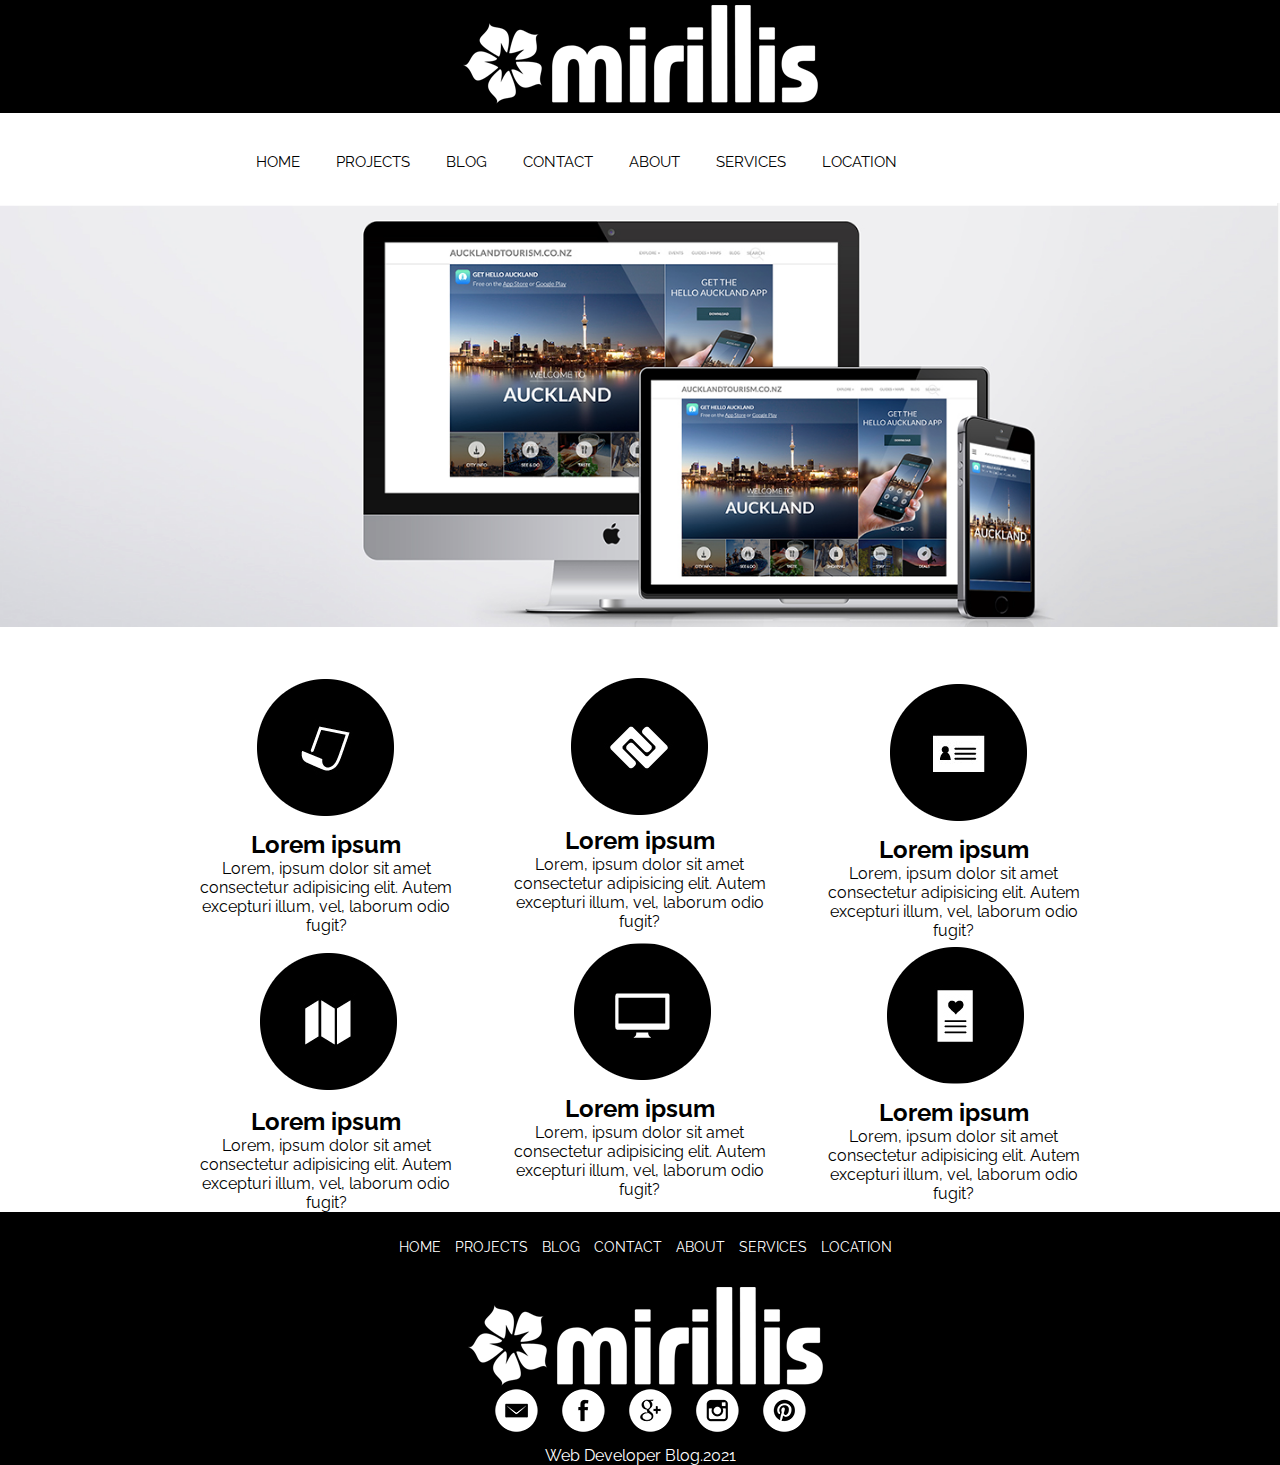
<file: index.html>
<!DOCTYPE html>
<html lang="en">
<head>
	<meta charset="UTF-8">
	<meta name="viewport" content="width=device-width, initial-scale=1.0">
	<title>Mirralise</title>
	<link rel="stylesheet" type="text/css" href="css/style.css">
	<link rel="preconnect" href="https://fonts.gstatic.com">
	<link href="https://fonts.googleapis.com/css2?family=Raleway:wght@100;300&display=swap" rel="stylesheet">
</head>
<body>
	 
	<header>
		<div class="logo">
			<a href="index.html"><img class="graficlogo" src="img/logo.png" alt="Logo"></a>
		</div>
		<nav>
			<div class="topnav" id="myTopnav">
				<a href="index.html">HOME</a>
				<a href="projects.html">PROJECTS</a>
				<a href="blog.html">BLOG</a>
				<a href="contact.html">CONTACT</a>
				<a href="about.html">ABOUT</a>
				<a href="services.html">SERVICES</a>
				<a href="location.html">LOCATION</a>
				<a id="menu" href="#" class="icon">&#9776;</a>
			</div>
		</nav>					
	</header>
	<main>
		 <img src="img/web.jpg" alt="" class="mw-100">
		 <div class="advantages__container">
		 	<div class="advantages">
		 		<div class="advantages__item">
		 			 <img src="img/1.png" alt="">
		 			 <h2>Lorem ipsum</h2>
		 			 <p>Lorem, ipsum dolor sit amet consectetur adipisicing elit. Autem excepturi illum, vel, laborum odio fugit?</p>
		 		</div>
		 		<div class="advantages__item">
		 			 <img src="img/2.png" alt="">
		 			 <h2>Lorem ipsum</h2>
		 			 <p>Lorem, ipsum dolor sit amet consectetur adipisicing elit. Autem excepturi illum, vel, laborum odio fugit?</p>
		 		</div>
		 		<div class="advantages__item">
		 			 <img src="img/3.png" alt="">
		 			 <h2>Lorem ipsum</h2>
		 			 <p>Lorem, ipsum dolor sit amet consectetur adipisicing elit. Autem excepturi illum, vel, laborum odio fugit?</p>
		 		</div>
		 		<div class="advantages__item">
		 			 <img src="img/4.png" alt="">
		 			 <h2>Lorem ipsum</h2>
		 			 <p>Lorem, ipsum dolor sit amet consectetur adipisicing elit. Autem excepturi illum, vel, laborum odio fugit?</p>
		 		</div>
		 		<div class="advantages__item">
		 			 <img src="img/5.png" alt="">
		 			 <h2>Lorem ipsum</h2>
		 			 <p>Lorem, ipsum dolor sit amet consectetur adipisicing elit. Autem excepturi illum, vel, laborum odio fugit?</p>
		 		</div>
		 		<div class="advantages__item">
		 			 <img src="img/6.png" alt="">
		 			 <h2>Lorem ipsum</h2>
		 			 <p>Lorem, ipsum dolor sit amet consectetur adipisicing elit. Autem excepturi illum, vel, laborum odio fugit?</p>
		 		</div>
		 	</div>
		 </div>
	</main>
	<footer>
		<nav>
			<a href="index.html">HOME</a>
			<a href="projects.html">PROJECTS</a>
			<a href="blog.html">BLOG</a>
			<a href="contact.html">CONTACT</a>
			<a href="about.html">ABOUT</a>
			<a href="services.html">SERVICES</a>
			<a href="location.html">LOCATION</a>
		</nav>
		<div class="logo">
			<a href="index.html"><img src="img/logo.png" alt=""></a>
		</div>
		<div class="social">
			<a href="#"><img src="img/em.png" alt=""></a>
			<a href="#"><img src="img/face.png" alt=""></a>
			<a href="#"><img src="img/goo.png" alt=""></a>
			<a href="#"><img src="img/inst.png" alt=""></a>
			<a href="#"><img src="img/pint.png" alt=""></a>
		</div>
		<p>Web Developer Blog.2021</p>
	</footer>















  



	<script type="text/javascript" src='js/script.js'></script>

	 <script>document.write('<script src="http://' + (location.host || 'localhost').split(':')[0] + ':35729/livereload.js?snipver=1"></' + 'script>')</script>
</body>
</html>
</file>
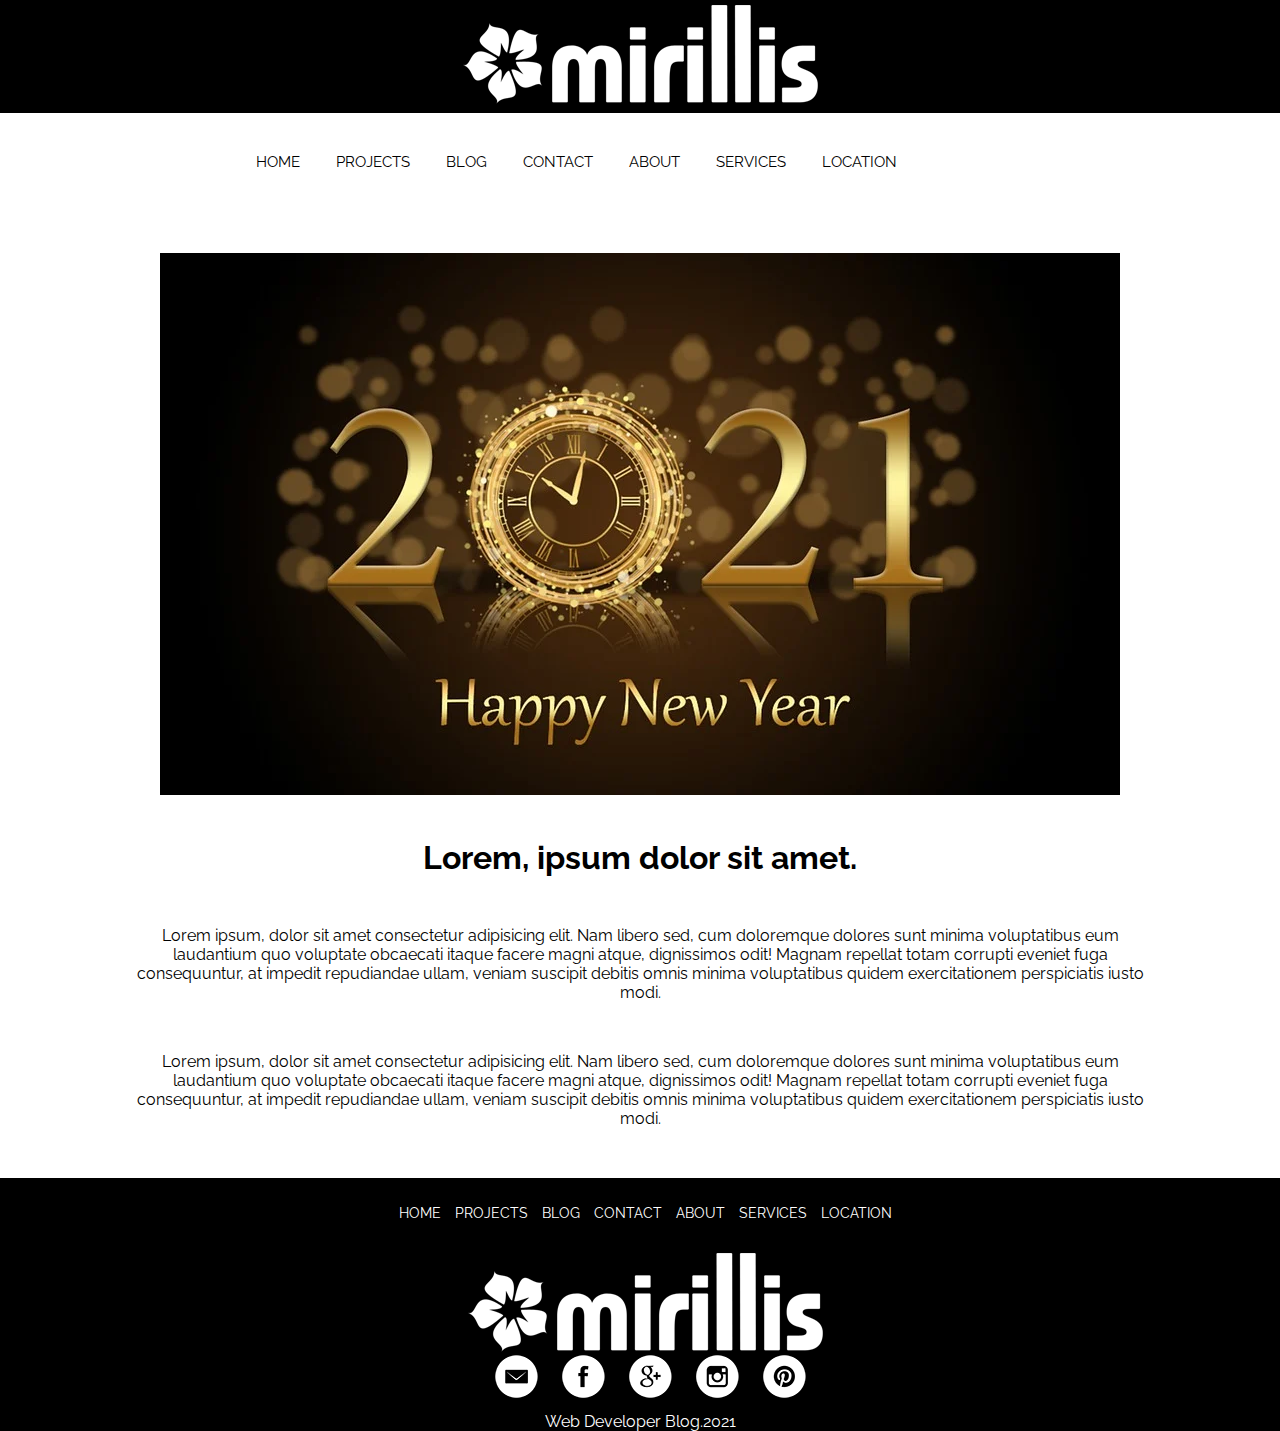
<file: about.html>
<!DOCTYPE html>
<html lang="en">
<head>
	<meta charset="UTF-8">
	<meta name="viewport" content="width=device-width, initial-scale=1.0">
	<title>Mirralise</title>
	<link rel="stylesheet" type="text/css" href="css/style.css">
	<link rel="preconnect" href="https://fonts.gstatic.com">
	<link href="https://fonts.googleapis.com/css2?family=Raleway:wght@100;300&display=swap" rel="stylesheet">
</head>
<body>
	 
	<header>
		<div class="logo">
			<a href="index.html"><img class="graficlogo" src="img/logo.png" alt="Logo"></a>
		</div>
		<nav>
			<div class="topnav" id="myTopnav">
				<a href="index.html">HOME</a>
				<a href="projects.html">PROJECTS</a>
				<a href="blog.html">BLOG</a>
				<a href="contact.html">CONTACT</a>
				<a href="about.html">ABOUT</a>
				<a href="services.html">SERVICES</a>
				<a href="location.html">LOCATION</a>
				<a id="menu" href="#" class="icon">&#9776;</a>
			</div>
		</nav>					
	</header>
	<main>
		<div class="about__container">
			<img src="img/new-year-5862204_960_720.webp" alt="">
			<h1>Lorem, ipsum dolor sit amet.</h1>
			<p>Lorem ipsum, dolor sit amet consectetur adipisicing elit. Nam libero sed, cum doloremque dolores sunt minima voluptatibus eum laudantium quo voluptate obcaecati itaque facere magni atque, dignissimos odit! Magnam repellat totam corrupti eveniet fuga consequuntur, at impedit repudiandae ullam, veniam suscipit debitis omnis minima voluptatibus quidem exercitationem perspiciatis iusto modi.</p>
			<p>Lorem ipsum, dolor sit amet consectetur adipisicing elit. Nam libero sed, cum doloremque dolores sunt minima voluptatibus eum laudantium quo voluptate obcaecati itaque facere magni atque, dignissimos odit! Magnam repellat totam corrupti eveniet fuga consequuntur, at impedit repudiandae ullam, veniam suscipit debitis omnis minima voluptatibus quidem exercitationem perspiciatis iusto modi.</p>

		</div>	




		
	</main>
	<footer>
		<nav>
			<a href="index.html">HOME</a>
			<a href="projects.html">PROJECTS</a>
			<a href="blog.html">BLOG</a>
			<a href="contact.html">CONTACT</a>
			<a href="about.html">ABOUT</a>
			<a href="services.html">SERVICES</a>
			<a href="location.html">LOCATION</a>
		</nav>
		<div class="logo">
			<a href="index.html"><img src="img/logo.png" alt=""></a>
		</div>
		<div class="social">
			<a href="#"><img src="img/em.png" alt=""></a>
			<a href="#"><img src="img/face.png" alt=""></a>
			<a href="#"><img src="img/goo.png" alt=""></a>
			<a href="#"><img src="img/inst.png" alt=""></a>
			<a href="#"><img src="img/pint.png" alt=""></a>
		</div>
		<p>Web Developer Blog.2021</p>
	</footer>















  



	<script type="text/javascript" src='js/script.js'></script>

	 <script>document.write('<script src="http://' + (location.host || 'localhost').split(':')[0] + ':35729/livereload.js?snipver=1"></' + 'script>')</script>
</body>
</html>
</file>
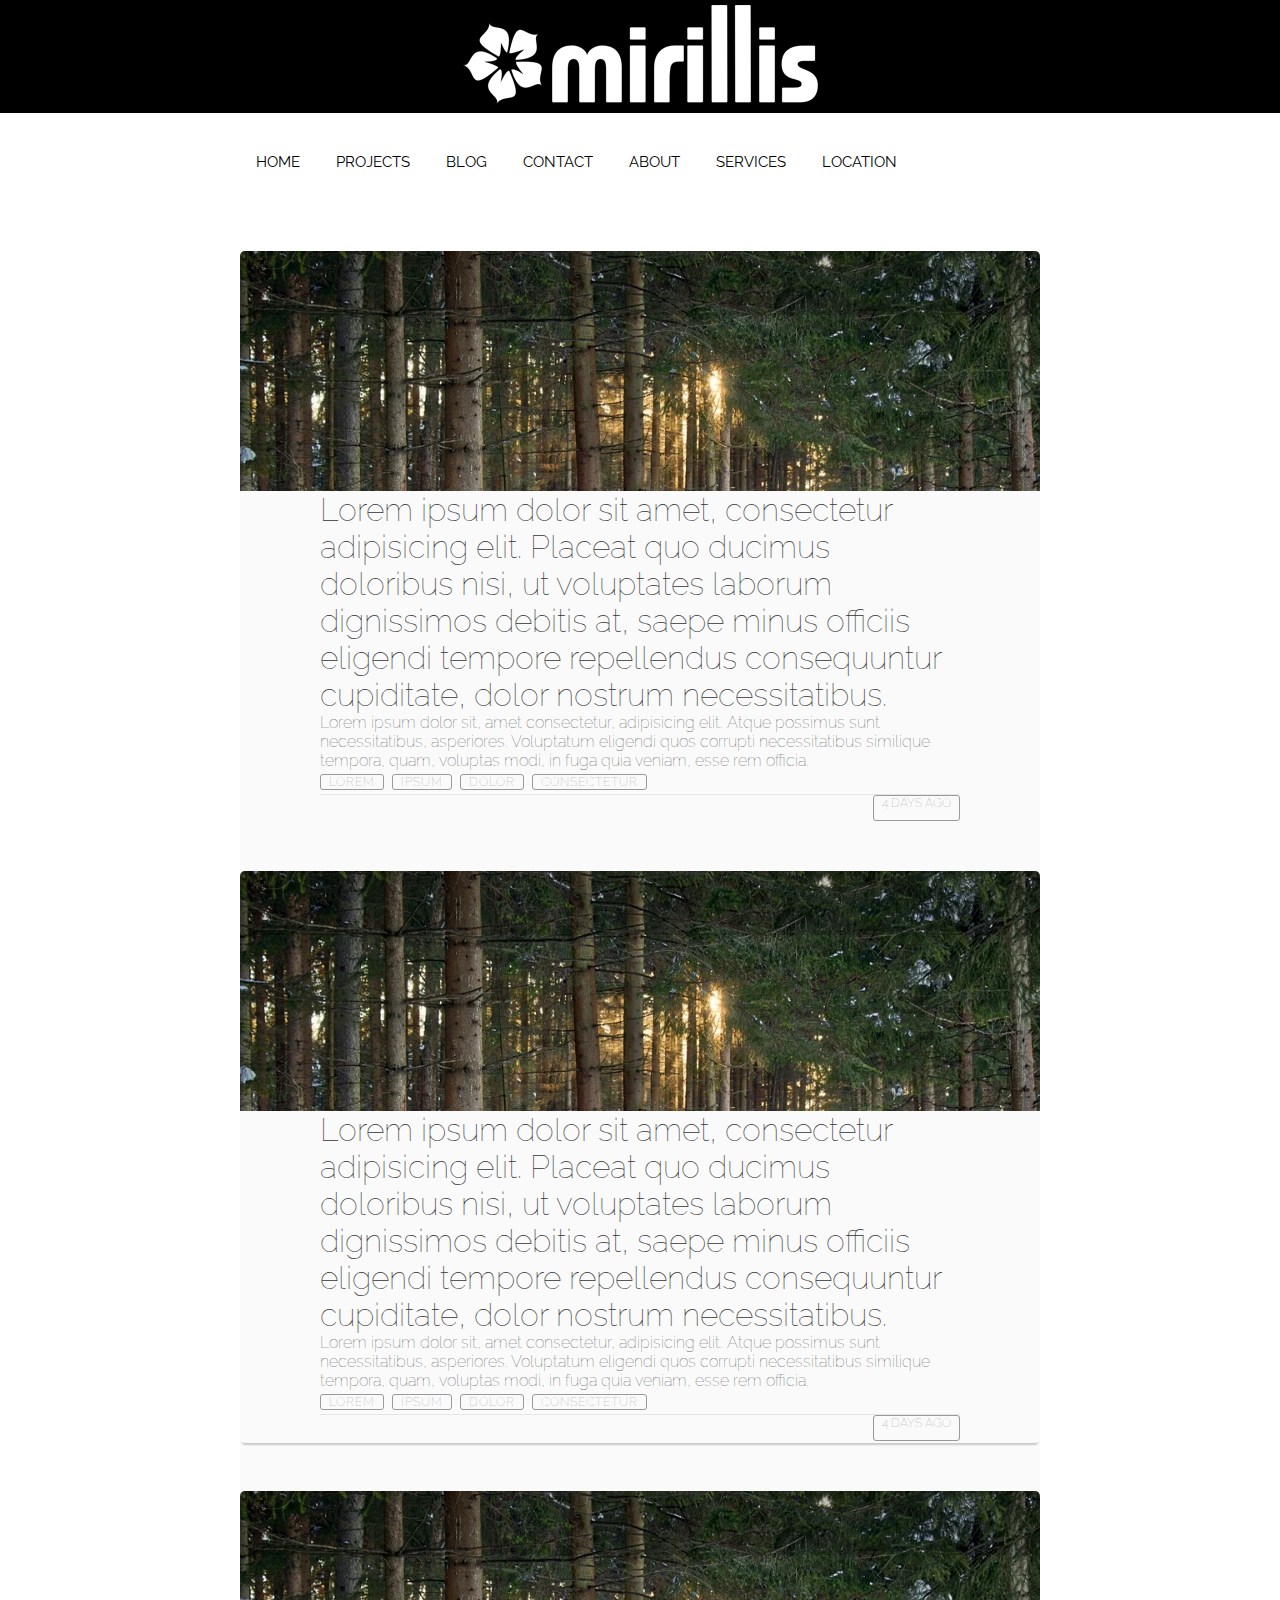
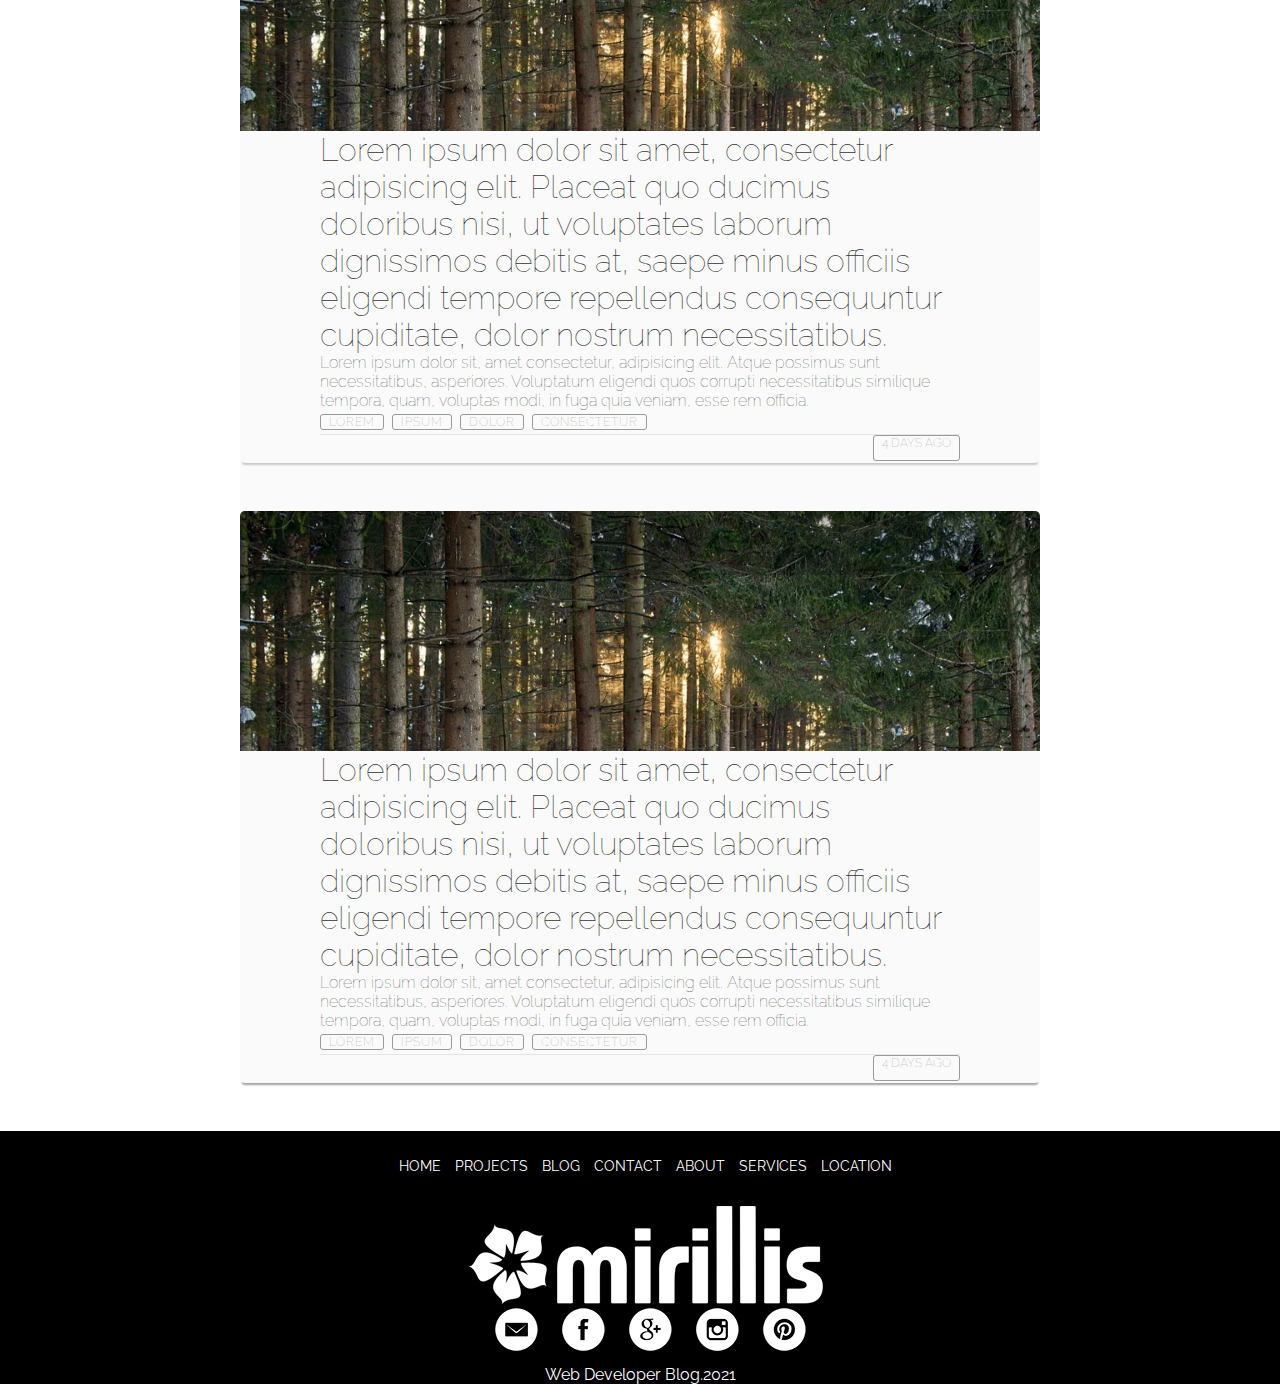
<file: blog.html>
<!DOCTYPE html>
<html lang="en">
<head>
	<meta charset="UTF-8">
	<meta name="viewport" content="width=device-width, initial-scale=1.0">
	<title>Mirralise</title>
	<link rel="stylesheet" type="text/css" href="css/style.css">
	<link rel="preconnect" href="https://fonts.gstatic.com">
	<link href="https://fonts.googleapis.com/css2?family=Raleway:wght@100;300&display=swap" rel="stylesheet">
</head>
<body>
	 
	<header>
		<div class="logo">
			<a href="index.html"><img class="graficlogo" src="img/logo.png" alt="Logo"></a>
		</div>
		<nav>
			<div class="topnav" id="myTopnav">
				<a href="index.html">HOME</a>
				<a href="projects.html">PROJECTS</a>
				<a href="blog.html">BLOG</a>
				<a href="contact.html">CONTACT</a>
				<a href="about.html">ABOUT</a>
				<a href="services.html">SERVICES</a>
				<a href="location.html">LOCATION</a>
				<a id="menu" href="#" class="icon">&#9776;</a>
			</div>
		</nav>					
	</header>
	<main>
		<div class="blog-container">
			<div class="blog-header">
				<div class="blog-cover">
					
				</div>
			</div>
			<div class="blog-body">
				<div class="blog-title">
					<h1><a href="#">Lorem ipsum dolor sit amet, consectetur adipisicing elit. Placeat quo ducimus doloribus nisi, ut voluptates laborum dignissimos debitis at, saepe minus officiis eligendi tempore repellendus consequuntur cupiditate, dolor nostrum necessitatibus.</a></h1>
				</div>
				<div class="blog-text">
					<p>Lorem ipsum dolor sit, amet consectetur, adipisicing elit. Atque possimus sunt necessitatibus, asperiores. Voluptatum eligendi quos corrupti necessitatibus similique tempora, quam, voluptas modi, in fuga quia veniam, esse rem officia.</p>
				</div>
				<div class="blog-tags">
					<ul>
						<li><a href="#">Lorem</a></li>
						<li><a href="#">ipsum</a></li>
						<li><a href="#">dolor</a></li>
						<li><a href="#">consectetur</a></li>
					</ul>
				</div>
			</div>
			<div class="blog-footer">
				<ul>
					<li class="puplished-date">4 days ago</li>
				</ul>
			</div>
		<div class="blog-container">
			<div class="blog-header">
				<div class="blog-cover">
					
				</div>
			</div>
			<div class="blog-body">
				<div class="blog-title">
					<h1><a href="#">Lorem ipsum dolor sit amet, consectetur adipisicing elit. Placeat quo ducimus doloribus nisi, ut voluptates laborum dignissimos debitis at, saepe minus officiis eligendi tempore repellendus consequuntur cupiditate, dolor nostrum necessitatibus.</a></h1>
				</div>
				<div class="blog-text">
					<p>Lorem ipsum dolor sit, amet consectetur, adipisicing elit. Atque possimus sunt necessitatibus, asperiores. Voluptatum eligendi quos corrupti necessitatibus similique tempora, quam, voluptas modi, in fuga quia veniam, esse rem officia.</p>
				</div>
				<div class="blog-tags">
					<ul>
						<li><a href="#">Lorem</a></li>
						<li><a href="#">ipsum</a></li>
						<li><a href="#">dolor</a></li>
						<li><a href="#">consectetur</a></li>
					</ul>
				</div>
			</div>
			<div class="blog-footer">
				<ul>
					<li class="puplished-date">4 days ago</li>
				</ul>
			</div>
		</div>
		<div class="blog-container">
			<div class="blog-header">
				<div class="blog-cover">
					
				</div>
			</div>
			<div class="blog-body">
				<div class="blog-title">
					<h1><a href="#">Lorem ipsum dolor sit amet, consectetur adipisicing elit. Placeat quo ducimus doloribus nisi, ut voluptates laborum dignissimos debitis at, saepe minus officiis eligendi tempore repellendus consequuntur cupiditate, dolor nostrum necessitatibus.</a></h1>
				</div>
				<div class="blog-text">
					<p>Lorem ipsum dolor sit, amet consectetur, adipisicing elit. Atque possimus sunt necessitatibus, asperiores. Voluptatum eligendi quos corrupti necessitatibus similique tempora, quam, voluptas modi, in fuga quia veniam, esse rem officia.</p>
				</div>
				<div class="blog-tags">
					<ul>
						<li><a href="#">Lorem</a></li>
						<li><a href="#">ipsum</a></li>
						<li><a href="#">dolor</a></li>
						<li><a href="#">consectetur</a></li>
					</ul>
				</div>
			</div>
			<div class="blog-footer">
				<ul>
					<li class="puplished-date">4 days ago</li>
				</ul>
			</div>
		</div>
		<div class="blog-container">
			<div class="blog-header">
				<div class="blog-cover">
					
				</div>
			</div>
			<div class="blog-body">
				<div class="blog-title">
					<h1><a href="#">Lorem ipsum dolor sit amet, consectetur adipisicing elit. Placeat quo ducimus doloribus nisi, ut voluptates laborum dignissimos debitis at, saepe minus officiis eligendi tempore repellendus consequuntur cupiditate, dolor nostrum necessitatibus.</a></h1>
				</div>
				<div class="blog-text">
					<p>Lorem ipsum dolor sit, amet consectetur, adipisicing elit. Atque possimus sunt necessitatibus, asperiores. Voluptatum eligendi quos corrupti necessitatibus similique tempora, quam, voluptas modi, in fuga quia veniam, esse rem officia.</p>
				</div>
				<div class="blog-tags">
					<ul>
						<li><a href="#">Lorem</a></li>
						<li><a href="#">ipsum</a></li>
						<li><a href="#">dolor</a></li>
						<li><a href="#">consectetur</a></li>
					</ul>
				</div>
			</div>
			<div class="blog-footer">
				<ul>
					<li class="puplished-date">4 days ago</li>
				</ul>
			</div>
		</div>
	</main>
	<footer>
		<nav>
			<a href="index.html">HOME</a>
			<a href="projects.html">PROJECTS</a>
			<a href="blog.html">BLOG</a>
			<a href="contact.html">CONTACT</a>
			<a href="about.html">ABOUT</a>
			<a href="services.html">SERVICES</a>
			<a href="location.html">LOCATION</a>
		</nav>
		<div class="logo">
			<a href="index.html"><img src="img/logo.png" alt=""></a>
		</div>
		<div class="social">
			<a href="#"><img src="img/em.png" alt=""></a>
			<a href="#"><img src="img/face.png" alt=""></a>
			<a href="#"><img src="img/goo.png" alt=""></a>
			<a href="#"><img src="img/inst.png" alt=""></a>
			<a href="#"><img src="img/pint.png" alt=""></a>
		</div>
		<p>Web Developer Blog.2021</p>
	</footer>















  



	<script type="text/javascript" src='js/script.js'></script>

	 <script>document.write('<script src="http://' + (location.host || 'localhost').split(':')[0] + ':35729/livereload.js?snipver=1"></' + 'script>')</script>
</body>
</html>
</file>
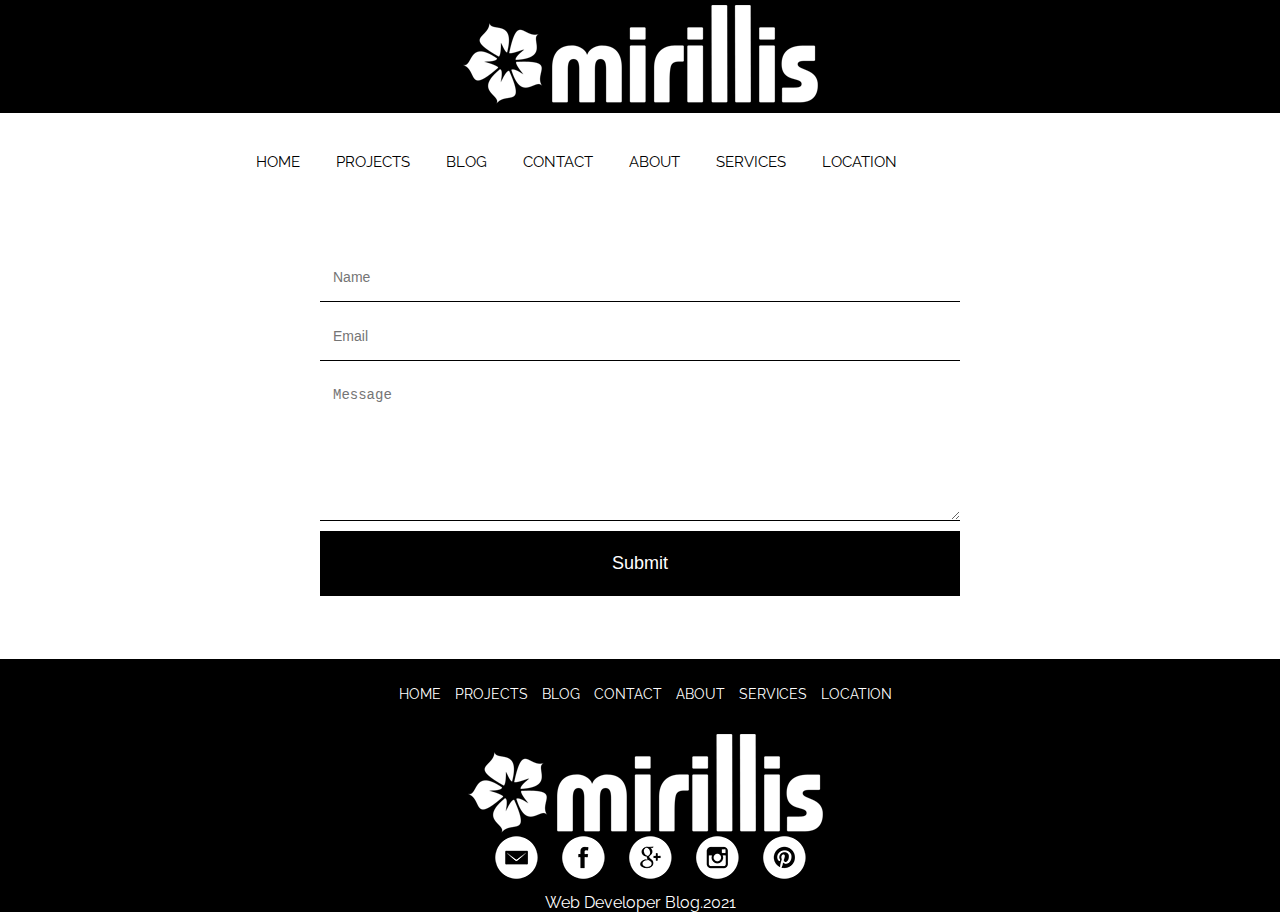
<file: contact.html>
<!DOCTYPE html>
<html lang="en">
<head>
	<meta charset="UTF-8">
	<meta name="viewport" content="width=device-width, initial-scale=1.0">
	<title>Mirralise</title>
	<link rel="stylesheet" type="text/css" href="css/style.css">
	<link rel="preconnect" href="https://fonts.gstatic.com">
	<link href="https://fonts.googleapis.com/css2?family=Raleway:wght@100;300&display=swap" rel="stylesheet">
</head>
<body>
	 
	<header>
		<div class="logo">
			<a href="index.html"><img class="graficlogo" src="img/logo.png" alt="Logo"></a>
		</div>
		<nav>
			<div class="topnav" id="myTopnav">
				<a href="index.html">HOME</a>
				<a href="projects.html">PROJECTS</a>
				<a href="blog.html">BLOG</a>
				<a href="contact.html">CONTACT</a>
				<a href="about.html">ABOUT</a>
				<a href="services.html">SERVICES</a>
				<a href="location.html">LOCATION</a>
				<a id="menu" href="#" class="icon">&#9776;</a>
			</div>
		</nav>					
	</header>
	<main>
		<form class="form">
			<p><input type="text" name="name" class="feedback-input" placeholder="Name" id="name"></p>
			<p><input type="email" name="email" class="feedback-input" placeholder="Email" id="email"></p>
			<p><textarea type="text" id="coment" placeholder="Message" class="feedback-input"></textarea></p>
			<input type="submit" value="Submit" class="button-submit">
			<div class="ease"></div>
		</form>




		
	</main>
	<footer>
		<nav>
			<a href="index.html">HOME</a>
			<a href="projects.html">PROJECTS</a>
			<a href="blog.html">BLOG</a>
			<a href="contact.html">CONTACT</a>
			<a href="about.html">ABOUT</a>
			<a href="services.html">SERVICES</a>
			<a href="location.html">LOCATION</a>
		</nav>
		<div class="logo">
			<a href="index.html"><img src="img/logo.png" alt=""></a>
		</div>
		<div class="social">
			<a href="#"><img src="img/em.png" alt=""></a>
			<a href="#"><img src="img/face.png" alt=""></a>
			<a href="#"><img src="img/goo.png" alt=""></a>
			<a href="#"><img src="img/inst.png" alt=""></a>
			<a href="#"><img src="img/pint.png" alt=""></a>
		</div>
		<p>Web Developer Blog.2021</p>
	</footer>















  



	<script type="text/javascript" src='js/script.js'></script>

	 <script>document.write('<script src="http://' + (location.host || 'localhost').split(':')[0] + ':35729/livereload.js?snipver=1"></' + 'script>')</script>
</body>
</html>
</file>
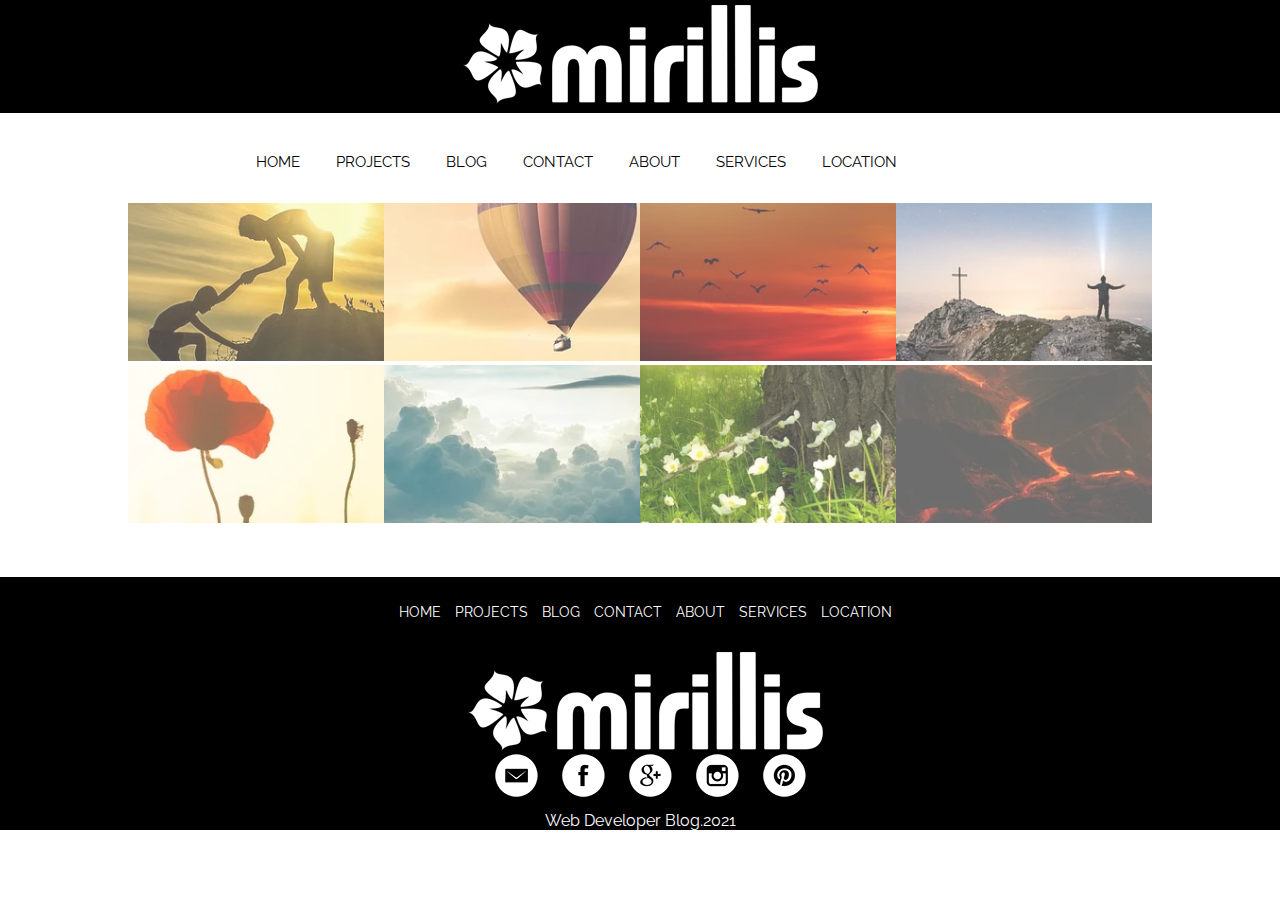
<file: projects.html>
<!DOCTYPE html>
<html lang="en">
<head>
	<meta charset="UTF-8">
	<meta name="viewport" content="width=device-width, initial-scale=1.0">
	<title>Mirralise</title>
	<link rel="stylesheet" type="text/css" href="css/style.css">
	<link rel="preconnect" href="https://fonts.gstatic.com">
	<link href="https://fonts.googleapis.com/css2?family=Raleway:wght@100;300&display=swap" rel="stylesheet">
</head>
<body>
	 
	<header>
		<div class="logo">
			<a href="index.html"><img class="graficlogo" src="img/logo.png" alt="Logo"></a>
		</div>
		<nav>
			<div class="topnav" id="myTopnav">
				<a href="index.html">HOME</a>
				<a href="projects.html">PROJECTS</a>
				<a href="blog.html">BLOG</a>
				<a href="contact.html">CONTACT</a>
				<a href="about.html">ABOUT</a>
				<a href="services.html">SERVICES</a>
				<a href="location.html">LOCATION</a>
				<a id="menu" href="#" class="icon">&#9776;</a>
			</div>
		</nav>					
	</header>
	<main class="project">
		 <div class="gallery">
		 	<div class="photo-item"><img src="img/1 proj.png" alt=""></div>
		 	<div class="photo-item"><img src="img/2 proj.png" alt=""></div>
		 	<div class="photo-item"><img src="img/3 proj.png" alt=""></div>
		 	<div class="photo-item"><img src="img/4 proj.png" alt=""></div>
		 	<div class="photo-item"><img src="img/5 proj.png" alt=""></div>
		 	<div class="photo-item"><img src="img/6 proj.png" alt=""></div>
		 	<div class="photo-item"><img src="img/7 proj.png" alt=""></div>
		 	<div class="photo-item"><img src="img/8 proj.png" alt=""></div>
		 </div>
	</main>
	<footer>
		<nav>
			<a href="index.html">HOME</a>
			<a href="projects.html">PROJECTS</a>
			<a href="blog.html">BLOG</a>
			<a href="contact.html">CONTACT</a>
			<a href="about.html">ABOUT</a>
			<a href="services.html">SERVICES</a>
			<a href="location.html">LOCATION</a>
		</nav>
		<div class="logo">
			<a href="index.html"><img src="img/logo.png" alt=""></a>
		</div>
		<div class="social">
			<a href="#"><img src="img/em.png" alt=""></a>
			<a href="#"><img src="img/face.png" alt=""></a>
			<a href="#"><img src="img/goo.png" alt=""></a>
			<a href="#"><img src="img/inst.png" alt=""></a>
			<a href="#"><img src="img/pint.png" alt=""></a>
		</div>
		<p>Web Developer Blog.2021</p>
	</footer>















  



	<script type="text/javascript" src='js/script.js'></script>

	 <script>document.write('<script src="http://' + (location.host || 'localhost').split(':')[0] + ':35729/livereload.js?snipver=1"></' + 'script>')</script>
</body>
</html>
</file>
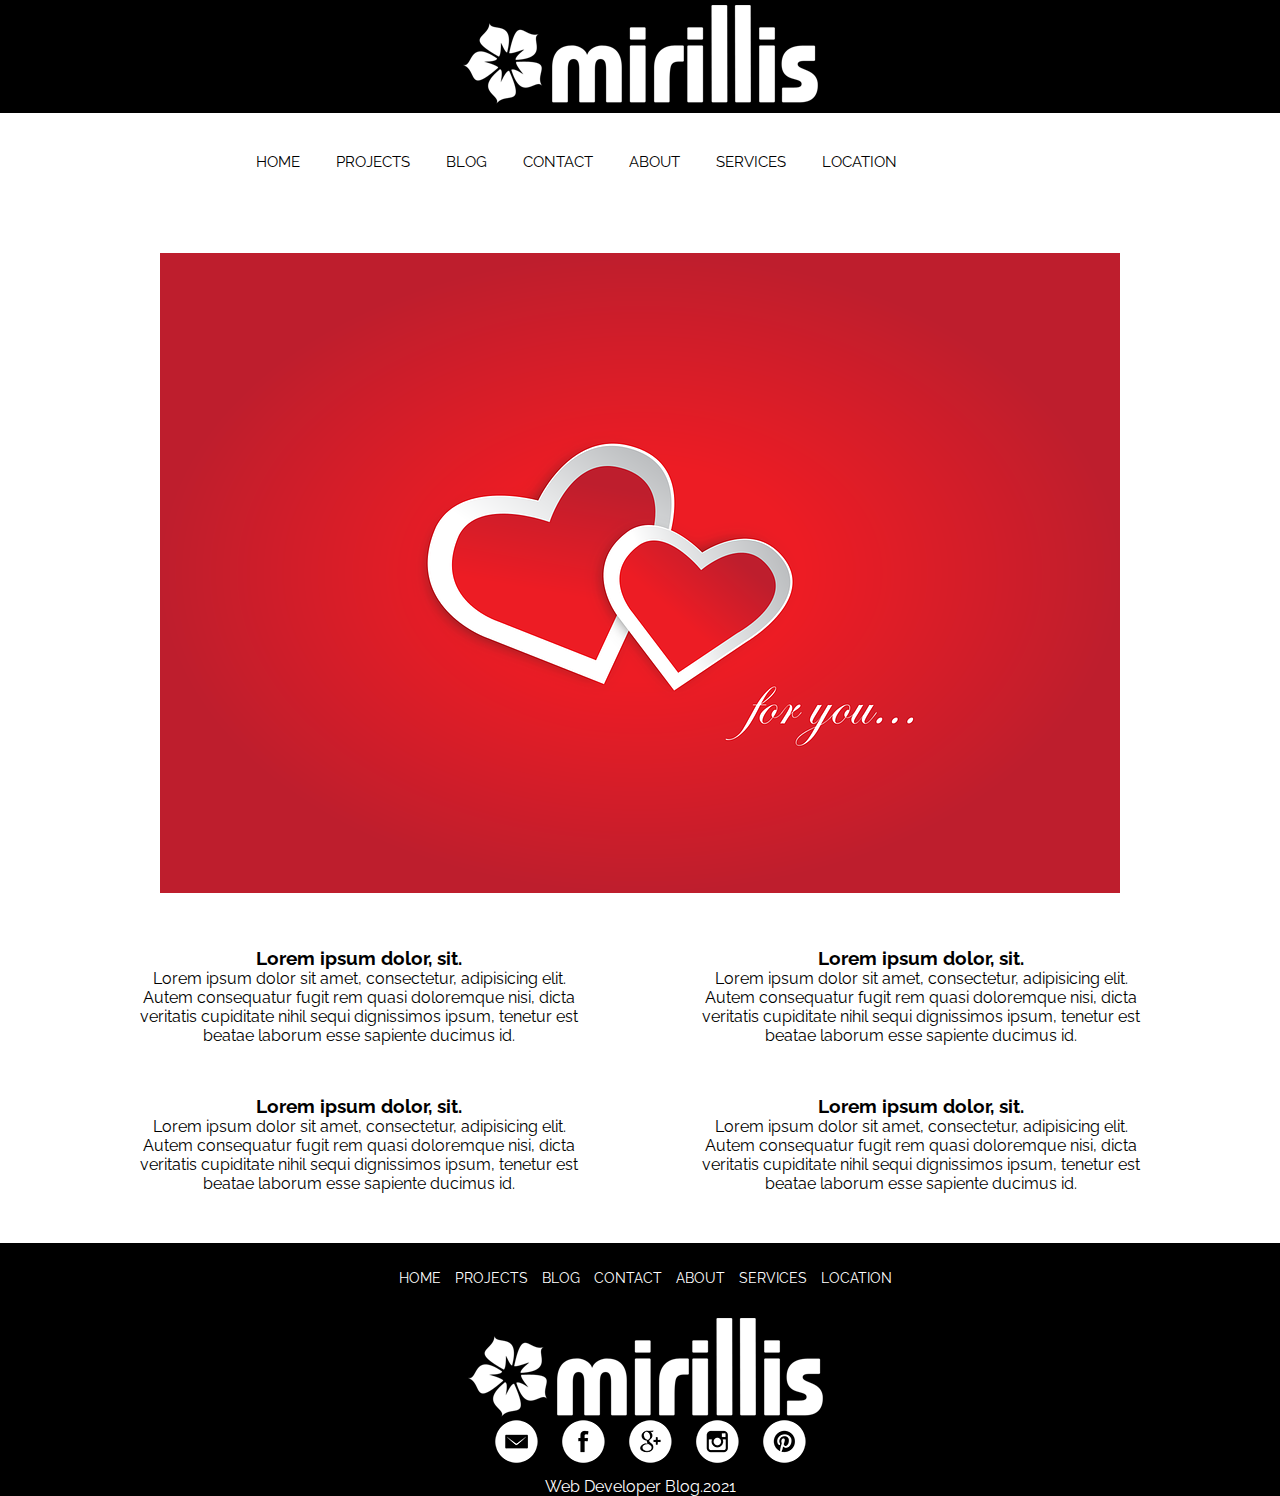
<file: services.html>
<!DOCTYPE html>
<html lang="en">
<head>
	<meta charset="UTF-8">
	<meta name="viewport" content="width=device-width, initial-scale=1.0">
	<title>Mirralise</title>
	<link rel="stylesheet" type="text/css" href="css/style.css">
	<link rel="preconnect" href="https://fonts.gstatic.com">
	<link href="https://fonts.googleapis.com/css2?family=Raleway:wght@100;300&display=swap" rel="stylesheet">
</head>
<body>
	 
	<header>
		<div class="logo">
			<a href="index.html"><img class="graficlogo" src="img/logo.png" alt="Logo"></a>
		</div>
		<nav>
			<div class="topnav" id="myTopnav">
				<a href="index.html">HOME</a>
				<a href="projects.html">PROJECTS</a>
				<a href="blog.html">BLOG</a>
				<a href="contact.html">CONTACT</a>
				<a href="about.html">ABOUT</a>
				<a href="services.html">SERVICES</a>
				<a href="location.html">LOCATION</a>
				<a id="menu" href="#" class="icon">&#9776;</a>
			</div>
		</nav>					
	</header>
	<main class="services">
		<img src="img/love-you-2198772_960_720.webp" alt="">
		<div class="services__container">
			<div class="srvices__container__block">
				<h3>Lorem ipsum dolor, sit.</h3>
				<p>Lorem ipsum dolor sit amet, consectetur, adipisicing elit. Autem consequatur fugit rem quasi doloremque nisi, dicta veritatis cupiditate nihil sequi dignissimos ipsum, tenetur est beatae laborum esse sapiente ducimus id.</p>
			</div>
			<div class="srvices__container__block">
				<h3>Lorem ipsum dolor, sit.</h3>
				<p>Lorem ipsum dolor sit amet, consectetur, adipisicing elit. Autem consequatur fugit rem quasi doloremque nisi, dicta veritatis cupiditate nihil sequi dignissimos ipsum, tenetur est beatae laborum esse sapiente ducimus id.</p>
			</div>
			<div class="srvices__container__block">
				<h3>Lorem ipsum dolor, sit.</h3>
				<p>Lorem ipsum dolor sit amet, consectetur, adipisicing elit. Autem consequatur fugit rem quasi doloremque nisi, dicta veritatis cupiditate nihil sequi dignissimos ipsum, tenetur est beatae laborum esse sapiente ducimus id.</p>
			</div>
			<div class="srvices__container__block">
				<h3>Lorem ipsum dolor, sit.</h3>
				<p>Lorem ipsum dolor sit amet, consectetur, adipisicing elit. Autem consequatur fugit rem quasi doloremque nisi, dicta veritatis cupiditate nihil sequi dignissimos ipsum, tenetur est beatae laborum esse sapiente ducimus id.</p>
			</div>		
		</div>




		
	</main>
	<footer>
		<nav>
			<a href="index.html">HOME</a>
			<a href="projects.html">PROJECTS</a>
			<a href="blog.html">BLOG</a>
			<a href="contact.html">CONTACT</a>
			<a href="about.html">ABOUT</a>
			<a href="services.html">SERVICES</a>
			<a href="location.html">LOCATION</a>
		</nav>
		<div class="logo">
			<a href="index.html"><img src="img/logo.png" alt=""></a>
		</div>
		<div class="social">
			<a href="#"><img src="img/em.png" alt=""></a>
			<a href="#"><img src="img/face.png" alt=""></a>
			<a href="#"><img src="img/goo.png" alt=""></a>
			<a href="#"><img src="img/inst.png" alt=""></a>
			<a href="#"><img src="img/pint.png" alt=""></a>
		</div>
		<p>Web Developer Blog.2021</p>
	</footer>















  



	<script type="text/javascript" src='js/script.js'></script>

	 <script>document.write('<script src="http://' + (location.host || 'localhost').split(':')[0] + ':35729/livereload.js?snipver=1"></' + 'script>')</script>
</body>
</html>
</file>
<file: css/style.css>
*{
	margin: 0; /*внешние отступы*/
	padding: 0; /*внутренние отсупы*/
}
a{
	text-decoration: none;
}
li{
	text-decoration: none;
	list-style: none;
}
body{
	font-family: 'Raleway', sans-serif;
}
.logo{
	background:#000;
	width: 100%;
	display: flex;
	justify-content: center;
}
.graficlogo{
	padding: 5px;
	max-width: 100%;
	box-sizing: border-box;	
}
nav{ 
	margin: auto;
	width: 800px;
	height: 50px;
}
.topnav{
	 background-color: #fff;
	 font-size: 14px;
	 margin-top: 40px;
}
.topnav a{
	color:#000;
	text-align: center;
	padding: 14px 16px; /*сверху-снизу слева-справа*/
	font-size: 15px;
}
.topnav a:hover{
	border-bottom: 2px solid #000; 	
}
.topnav .icon{
	display: none;
}
.mw-100{
	max-width: 100%;
}
.advantages__container{
	display: flex;
	justify-content: center; /*выравнивание элементов вдоль горизонтальной оси*/
}
.advantages{
	padding-top: 40px;
	bottom: 40px;
	width: 70%;
	display: flex;
	justify-content: space-between;
	text-align: center;	 
	flex-wrap: wrap;
}	 
.advantages__item{
	width: 30%;
}
footer{
	width: 100%;
	height: auto;
	background: #000;
	margin: 0 auto;
	text-align: center;
	padding-top: 25px;
}
footer a{
	color: white;
	font-size: 14px;
	margin-left: 10px;
}
footer{
	color:white;
}
footer nav a:hover{
	border-bottom: 1px solid white;
}
.social img{
	margin-left: 10px;
	margin-bottom: 10px;
}
.social img:hover{
	background:#494949;
	border-radius: 50%;
}

/*image size 271*167 */

.gallery{
	width: 80%;
	margin: auto;
	display: flex;
	flex-wrap: wrap; /*многострочная расстановка блоков по главной оси*/
	margin-bottom: 50px;
}
.photo-item{
	width: 25%;
}
.photo-item img{
	box-sizing: border-box;
	max-width: 100%;
	opacity:0.7;
}
.photo-item img:hover{
	opacity: 1;
}
.blog-container{ 
	background: #fafafa;
	border-radius: 5px;
	box-shadow: rgba(0,0,0,0.2) 0 4px 2px -2px;
	font-weight: 100;
	margin: 48px auto;
	width: 50rem;
}
.blog-container:hover{
	border-color: #ff4d4d;
	color: #ff4d4d;
}
.blog-cover{
	background: url(../img/snow-3158868_960_720.webp);
	background-size: cover;
	border-radius: 5px 5px 0 0;
	height: 15rem;
	box-shadow: inset rgba(0,0,0,0.2) 0 64px;
}
.blog-body{
	margin: 0 auto;
	width: 80%;
}
.blog-title h1 a{
	 color:#333;
	 font-weight: 100;
}
.blog-text p{
	color: #4d4d4d;
}
.blog-tags ul{
	display: flex;
	flex-direction: row;
	flex-wrap: wrap;
	list-style: none;
	padding-left: 0;
}
.blog-tags li + li{
	margin-left: 0.5rem;
}
.blog-tags a{
	border:1px solid #999999;
	border-radius: 3px;
	color:#999999;
	font-size: 0.75rem;
	height: 1.5rem;
	line-height: 1.5rem;
	letter-spacing: 1px;
	padding: 0 0.5rem;
	text-align: center;
	text-transform: uppercase;
	white-space: nowrap;
	width: 5rem;
} 
.blog-footer{
	border-top: 1px solid #e6e6e6;
	margin: 0 auto;
	padding-bottom: 0.125rem;
	width:80%; 
}
.blog-footer ul{
	list-style: none;
	display: flex;
	flex: row wrap;
	justify-content: flex-end;
	padding-left: 0;
}
.blog-footer li{
	color: #999999;
	font-size: 0.75rem;
	height: 1.5rem;
	text-align: center;
	text-transform: uppercase;
	position: relative;
	white-space: nowrap;
}
.puplished-date{
	border: 1px solid #999999;
	border-radius: 3px;
	padding: 0 0.5rem;

}
#map{
	 width:100%;
	 height: 400px;
}
.form{
	width: 50%; 
	margin: 50px auto;
}
.feedback-input{
	color: #000;
	font-weight: 300;
	font-size: 14px;
	line-height: 22px;
	background-color: #fff;
	padding: 13px;
	margin-bottom: 10px;
	width:100%;
	-webkit-box-sizing: border-box;
	-moz-box-sizing: border-box;
	box-sizing: border-box;
	border: 0px solid transparent;
	border-bottom: 1px solid #000;
}
textarea{
	 width: 100%;
	 height: 150px;
	 resize: vertical; 
}
.button-submit{
	float:left;
	width: 100%;
	border: 0px solid transparent;
	cursor: pointer;
	background-color: #000;
	color: white;
	font-size: 18px;
	padding-top: 22px;
	padding-bottom: 22px;
	transition: all 0.3s;
	margin-top: -4px;
	font-weight: 300;
}
.button-submit:hover{
	background-color: #fff;
	color:#000;
	border:1px solid #000;
}
.ease{
	width: 0;
	height: 74px;
	background-color: #fbfbfb;
	transition: 0.3 ease
}
.about__container{
	width: 80%;
	margin: 50px auto;
	text-align: center;
}
.about__container img{
	max-width: 100%; 
}
.about__container p{
	margin-top: 50px;
}
.about__container h1{
	margin-top: 40px;
}
.services{
	width: 80%;
	margin: 50px auto;
	text-align: center;
}
.services img{
	max-width: 100%;	
}
.services__container{
	margin-top: 50px;
 	display: grid;
 	grid-template-columns: auto auto;
 	grid-gap:50px 100px;
}




 




@media screen and (max-width: 768px){
	.topnav a:not(:first-child){
		display: none;
	}
	.topnav a.icon{
		float:right;
		margin-top: -17px;
		display: block;
		color:black;
	}
	nav{
		width: 100%;
	}
	.topnav.responsive{
		positon:relative;
	}
	.topnav.responsive a.icon{
		position: absolute;
		right: 0;
		top: 0;
	}
	.topnav.responsive a{
		float:none;
		display: block;
		text-align: left;
	}
	.advantages__item{
		width: 45%;
	}
	.photo-item{
		width: 45%;
		margin-left: 10px;
	}
	.blog-container{
		width: 28rem;
	}
}

@media screen and (max-width: 420px){
	.advantages{
		flex-direction: column;
	}
	.advantages__item{
		width: 100%;
	}
	.project{
		display: flex;
		justify-content: center; /*выравнивание элементов вдоль горизонтальной оси*/
		align-items: center; /*выравнивание элементов вдоль вертикальной оси*/
	}
	.gallery{
		width: auto;
		margin: auto;
	}
	.photo-item{
		width: 70%;
		margin: 0 auto;
	}
	.blog-container{
	 	width: 28rem;
	}
	.services__container{
		grid-template-columns: auto;
}
}
</file>
